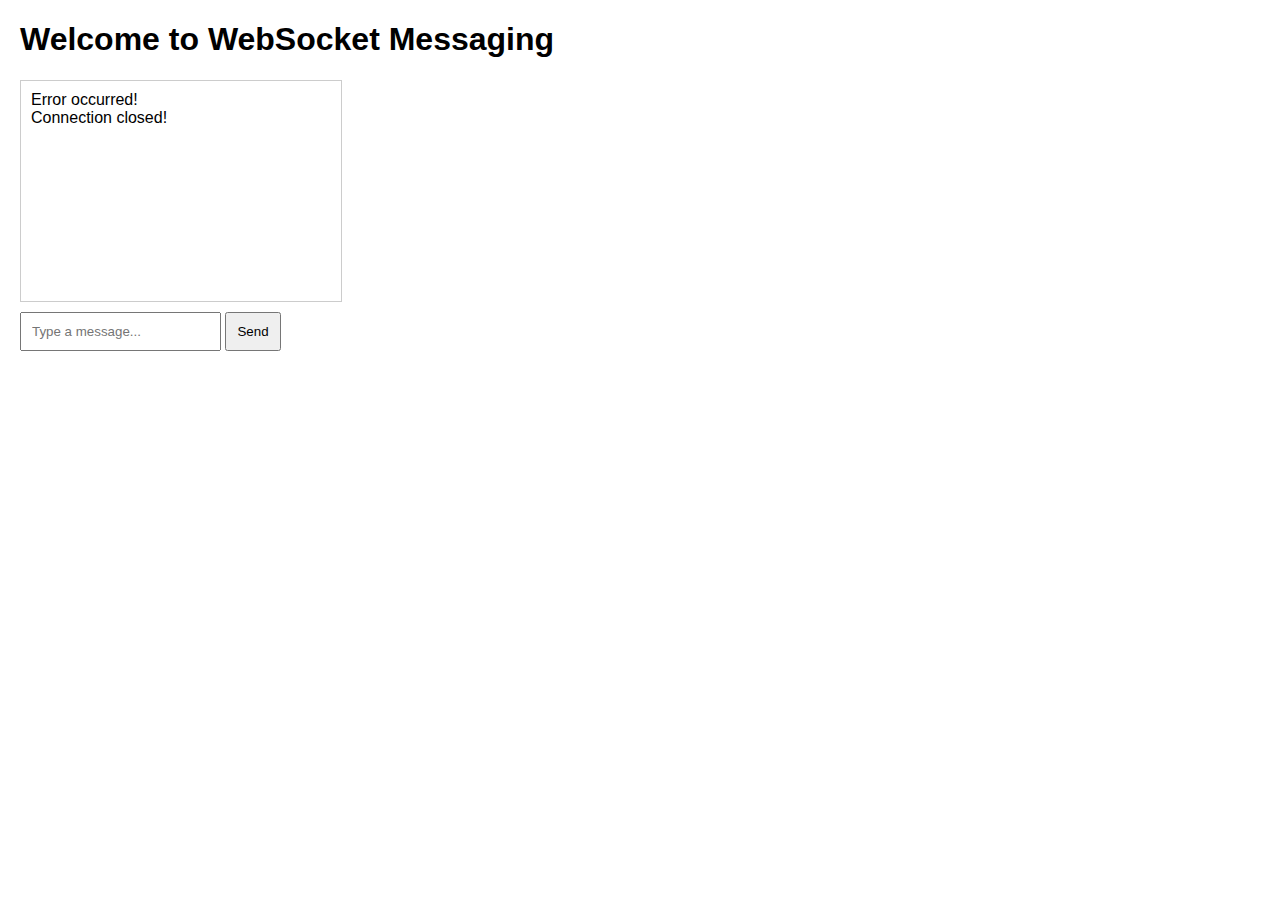
<file: server/index.html>
<!DOCTYPE html>
<html lang="en">
<head>
<meta charset="UTF-8">
<title>WebSocket Client</title>
<style>
    body { font-family: Arial, sans-serif; margin: 20px; }
    #messages { border: 1px solid #ccc; padding: 10px; width: 300px; height: 200px; overflow-y: scroll; margin-bottom: 10px; }
    input, button { padding: 10px; }
    button { cursor: pointer; }
</style>
</head>
<body>
<h1>Welcome to WebSocket Messaging</h1>
<div id="messages"></div>
<input type="text" id="messageInput" placeholder="Type a message..." />
<button onclick="sendMessage()">Send</button>

<script>
    var ws = new WebSocket('ws://' + window.location.host + '/websocket');
    var messages = document.getElementById('messages');

    ws.onmessage = function(event) {
        var message = document.createElement('div');
        message.textContent = 'Received: ' + event.data;
        messages.appendChild(message);
        messages.scrollTop = messages.scrollHeight;  // Auto scroll to the bottom
    };

    ws.onopen = function(event) {
        var message = document.createElement('div');
        message.textContent = 'Connection established!';
        messages.appendChild(message);
    };

    ws.onclose = function(event) {
        var message = document.createElement('div');
        message.textContent = 'Connection closed!';
        messages.appendChild(message);
    };

    ws.onerror = function(event) {
        var message = document.createElement('div');
        message.textContent = 'Error occurred!';
        messages.appendChild(message);
    };

    function sendMessage() {
        var input = document.getElementById('messageInput');
        if (input.value.trim() !== '') {
            ws.send(input.value);
            var message = document.createElement('div');
            message.textContent = 'Sent: ' + input.value;
            messages.appendChild(message);
            input.value = '';  // Clear input after sending
        }
    }
</script>
</body>
</html>


<!-- <!DOCTYPE html>
<html lang="en">
<head>
<meta charset="UTF-8">
<title>WebSocket Image Viewer</title>
<style>
    img {
        width: 100%;
        max-width: 640px;
        height: auto;
        border: 1px solid black;
    }
</style>
</head>
<body>
<h1>Live Image Stream</h1>
<img id="liveImage" src="" alt="Live image stream will appear here...">
<script>
    var ws = new WebSocket('ws://' + window.location.host + '/websocket');

    ws.onmessage = function(event) {
        // Set the source of the img element to the received image data
        document.getElementById('liveImage').src = 'data:image/jpeg;base64,' + event.data;
    };

    ws.onopen = function() {
        console.log('WebSocket connection established');
    };

    ws.onclose = function() {
        console.log('WebSocket connection closed');
    };

    ws.onerror = function(error) {
        console.error('WebSocket error:', error);
    };
</script>
</body>
</html> -->
</file>
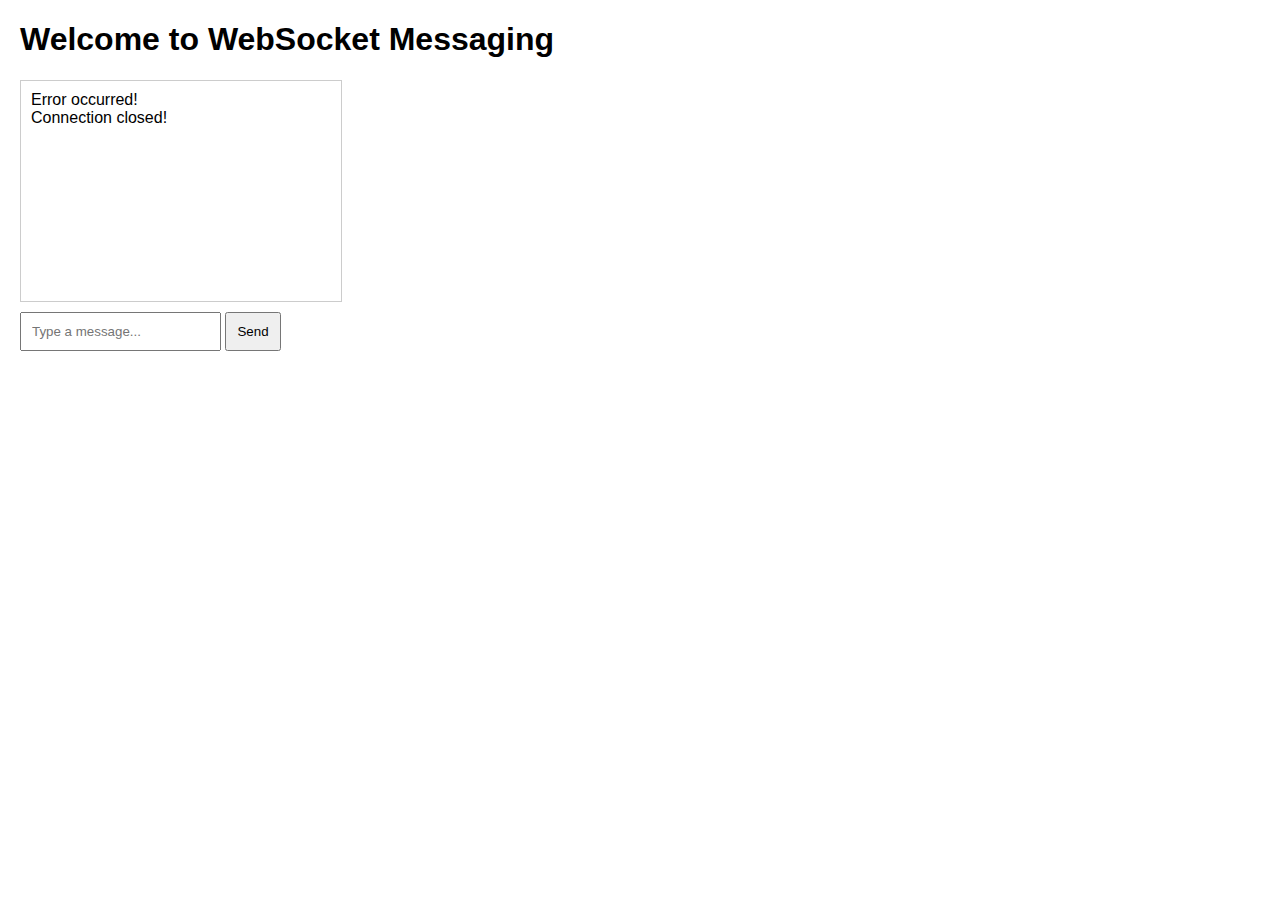
<file: tornado/index.html>
<!DOCTYPE html>
<html lang="en">
<head>
<meta charset="UTF-8">
<title>WebSocket Client</title>
<style>
    body { font-family: Arial, sans-serif; margin: 20px; }
    #messages { border: 1px solid #ccc; padding: 10px; width: 300px; height: 200px; overflow-y: scroll; margin-bottom: 10px; }
    input, button { padding: 10px; }
    button { cursor: pointer; }
</style>
</head>
<body>
<h1>Welcome to WebSocket Messaging</h1>
<div id="messages"></div>
<input type="text" id="messageInput" placeholder="Type a message..." />
<button onclick="sendMessage()">Send</button>

<script>
    var ws = new WebSocket('ws://' + window.location.host + '/websocket');
    var messages = document.getElementById('messages');

    ws.onmessage = function(event) {
        var message = document.createElement('div');
        message.textContent = 'Received: ' + event.data;
        messages.appendChild(message);
        messages.scrollTop = messages.scrollHeight;  // Auto scroll to the bottom
    };

    ws.onopen = function(event) {
        var message = document.createElement('div');
        message.textContent = 'Connection established!';
        messages.appendChild(message);
    };

    ws.onclose = function(event) {
        var message = document.createElement('div');
        message.textContent = 'Connection closed!';
        messages.appendChild(message);
    };

    ws.onerror = function(event) {
        var message = document.createElement('div');
        message.textContent = 'Error occurred!';
        messages.appendChild(message);
    };

    function sendMessage() {
        var input = document.getElementById('messageInput');
        if (input.value.trim() !== '') {
            ws.send(input.value);
            var message = document.createElement('div');
            message.textContent = 'Sent: ' + input.value;
            messages.appendChild(message);
            input.value = '';  // Clear input after sending
        }
    }
</script>
</body>
</html>


<!-- <!DOCTYPE html>
<html lang="en">
<head>
<meta charset="UTF-8">
<title>WebSocket Image Viewer</title>
<style>
    img {
        width: 100%;
        max-width: 640px;
        height: auto;
        border: 1px solid black;
    }
</style>
</head>
<body>
<h1>Live Image Stream</h1>
<img id="liveImage" src="" alt="Live image stream will appear here...">
<script>
    var ws = new WebSocket('ws://' + window.location.host + '/websocket');

    ws.onmessage = function(event) {
        // Set the source of the img element to the received image data
        document.getElementById('liveImage').src = 'data:image/png;base64,' + event.data;
    };

    ws.onopen = function() {
        console.log('WebSocket connection established');
    };

    ws.onclose = function() {
        console.log('WebSocket connection closed');
    };

    ws.onerror = function(error) {
        console.error('WebSocket error:', error);
    };
</script>
</body>
</html> -->
</file>
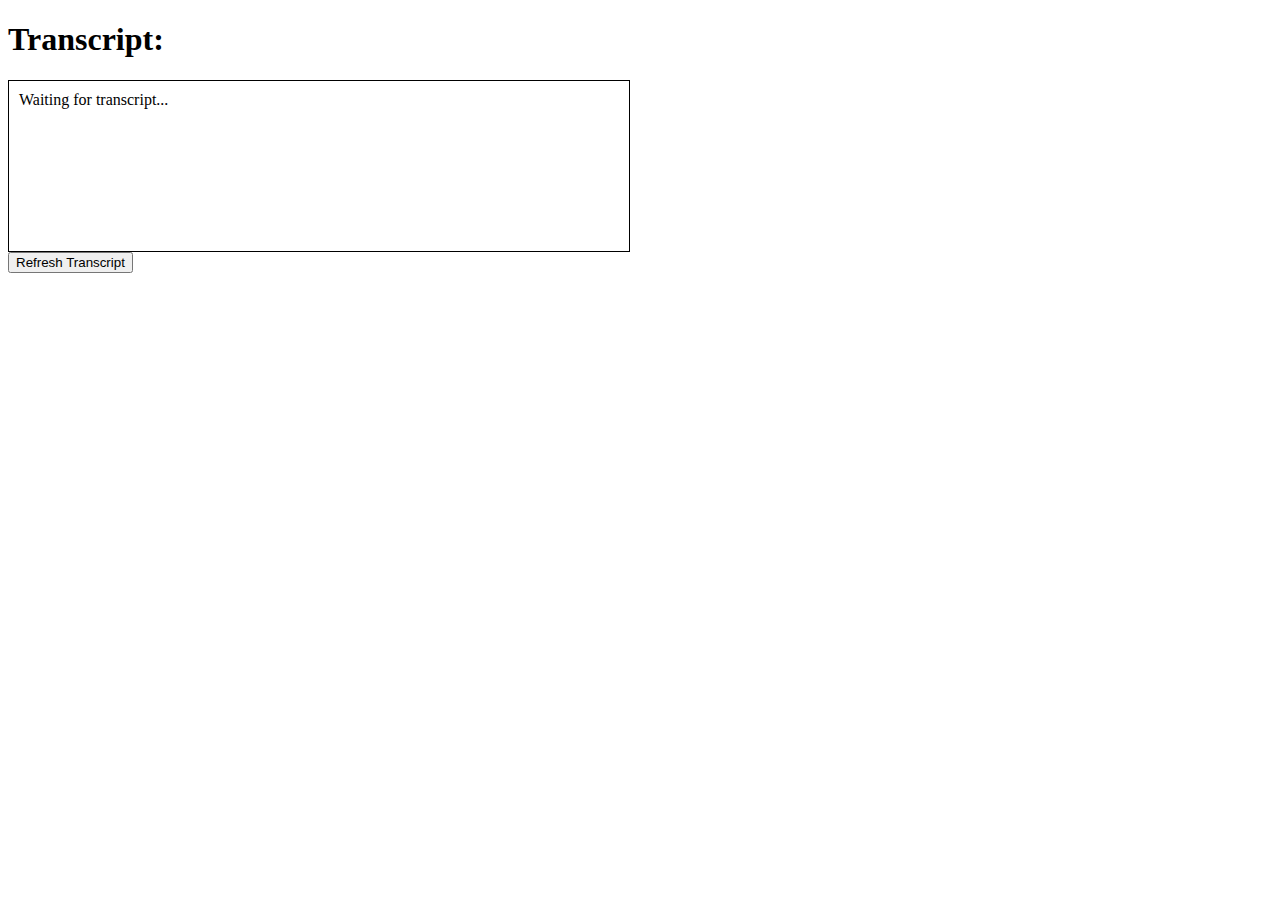
<file: tornadoserver/index.html>
<!DOCTYPE html>
<html lang="en">
<head>
    <meta charset="UTF-8">
    <title>Live Transcript</title>
    <script>
        var ws = new WebSocket("ws://10.105.252.142:8888/transcript");

        ws.onmessage = function(event) {
            var messageBox = document.getElementById('messageBox');
            messageBox.textContent = event.data;  // Update the message box with the received transcript
        };

        window.onload = function() {
            var btn = document.getElementById('refresh');
            btn.onclick = function() {
                ws.send('refresh');  // Request the latest transcript
            };
        };
    </script>
</head>
<body>
    <h1>Transcript:</h1>
    <div id="messageBox" style="width: 600px; height: 150px; border: 1px solid black; padding: 10px; overflow: scroll;">
        Waiting for transcript...
    </div>
    <button id="refresh">Refresh Transcript</button>
</body>
</html>
</file>
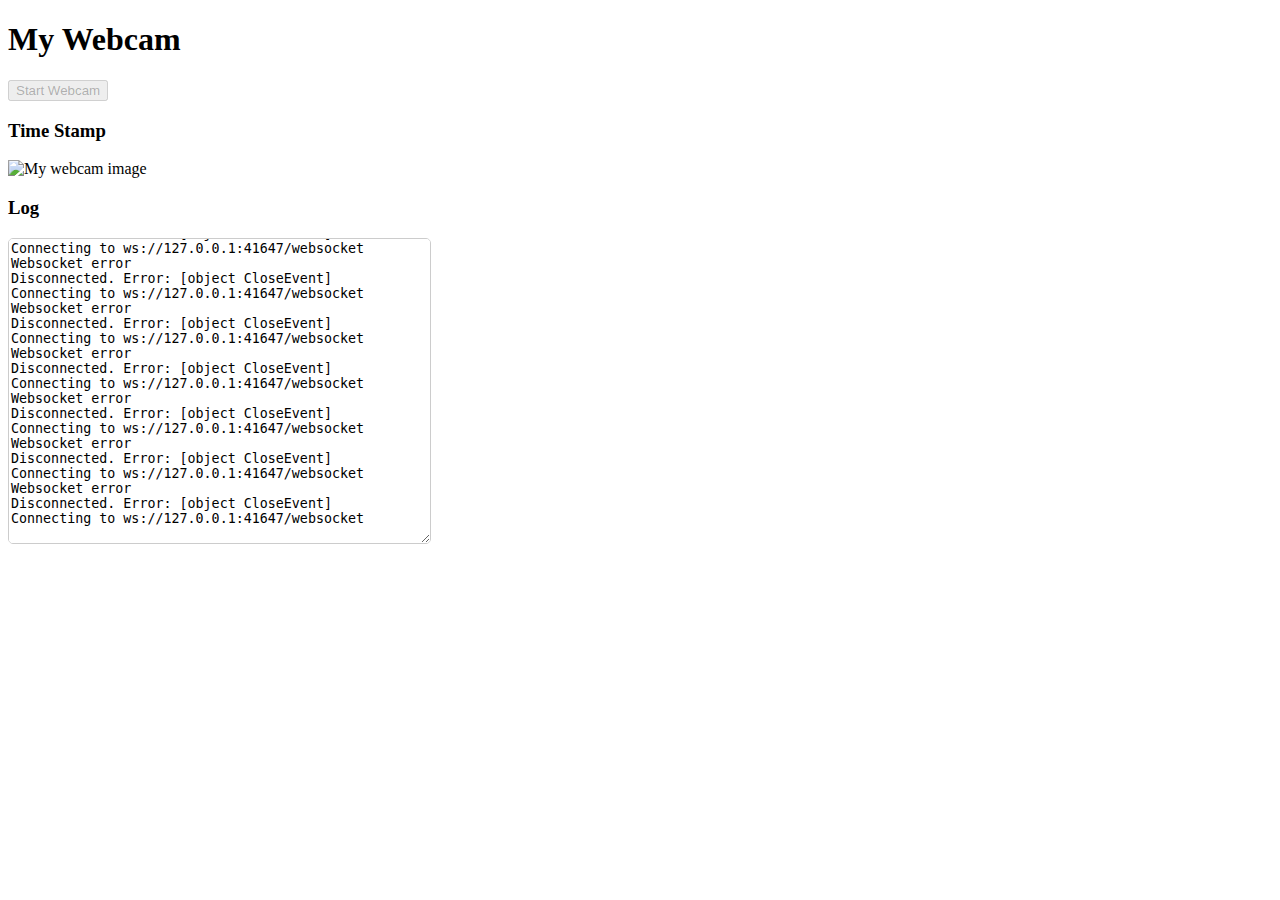
<file: server/webcam.html>
<!-- <!DOCTYPE html>

<head>
	<meta charset="utf-8">
	<meta name="viewport" content="width=device-width, initial-scale=1.0">
	<title>My Webcam</title>
	
	<link href="webcam_styles.css" rel="stylesheet" type="text/css">
</head>

<body>
   <h1>My Webcam</h1>
   
   <button id="btnWS" title="Click to start webcam">Start Webcam</button>
   
   <h3 id="timestamp">Time Stamp</h3>
   
   <img id="image" alt="My webcam image" width="240" height="240">
   
   <h3>Log</h3>
   
   <textarea id="msg" rows="20" cols="50">&nbsp;</textarea>
    
   <script src="webcam_functions.js"></script>
</body>

</html> -->

<!DOCTYPE html>

<head>
	<meta charset="utf-8">
	<meta name="viewport" content="width=device-width, initial-scale=1.0">
	<title>My Webcam</title>
	
	<style>
      #msg {
         border: 1px solid #CCCCCC;
         border-radius: 5px;
      }
   </style>
</head>

<body>
   <h1>My Webcam</h1>
   
   <button id="btnWS" title="Click to start webcam">Start Webcam</button>
   
   <h3 id="timestamp">Time Stamp</h3>
   
   <img id="image" alt="My webcam image" width="240" height="240">
   
   <h3>Log</h3>
   
   <textarea id="msg" rows="20" cols="50">&nbsp;</textarea>
    
   <script>
      var websocket = null;
      var localhost = "";
      var b = document.getElementById('btnWS');
      var buttonClicked = false;

      // Initialize the websocket
      function init() {
         if(window.location.hostname != "") {
            localhost = window.location.host;
         }

         doConnect();
      }

      function doConnect() { // makes a connection and defines callbacks
         if (b.innerText == "Start Webcam") {
            writeToScreen("Connecting to ws://" + localhost + "/websocket");
            b.disabled = true;
            websocket = new WebSocket('ws://' + localhost + '/websocket');
            websocket.onopen = function(evt) {
               onOpen(evt)
            };
            websocket.onclose = function(evt) {
               onClose(evt)
            };
            websocket.onmessage = function(evt) {
               onMessage(evt)
            };
            websocket.onerror = function(evt) {
               onError(evt)
            };
         } else {
            writeToScreen("Disconnecting ...");
            websocket.close();
         }
      }

      function onOpen(evt) { // when handshake is complete:
         writeToScreen("Connected.");
         //*** Change the text of the button to read "Stop Webcam" ***//

         //*** Change the title attribute of the button to display "Click to stop webcam" ***//

         //*** Enable the button ***//


         buttonClicked = false;
      }

      function onClose(evt) { // when socket is closed:
         writeToScreen("Disconnected. Error: " + evt);
         //*** Change the text of the button to read "Start Webcam" ***//
            
         //*** Change the title attribute of the button to display "Click to start webcam" ***//
            
         //*** Enable the button ***//
         
         
         // If the user never actually clicked the button to stop the webcam, reconnect.
         if (buttonClicked == false) {
            doConnect();
         }
         buttonClicked = false;
      }

      function onMessage(msg) {
         //*** Display a new timestamp ***//
         
         // Get the image just taken from WiFi chip's RAM.
         var image = document.getElementById('image');
         var reader = new FileReader();
         reader.onload = function(e) {
            var img_test = new Image();
            img_test.onload = function(){image.src = e.target.result;};
            img_test.onerror = function(){;};
            img_test.src = e.target.result;
         };
         reader.readAsDataURL(msg.data);
      }

      function onError(evt) { // when an error occurs
         websocket.close();
         writeToScreen("Websocket error");
         
         //*** Change the text of the button to read "Start Webcam" ***//
            
         //*** Change the title attribute of the button to display "Click to start webcam" ***//
            
         //*** Enable the button ***//
         
         
         buttonClicked = false;
      }

      // Set up event listeners
      //*** When the button is clicked, disable it and set the 'buttonClicked' variable to true, and depending on whether a Websocket is open or not, either run "doConnect()" or "websocket.close()" ***//


      // Function to display to the message box
      function writeToScreen(message)
      {
         document.getElementById("msg").innerHTML += message + "\n";
         document.getElementById("msg").scrollTop = document.getElementById("msg").scrollHeight;
      }

      // Open Websocket as soon as page loads
      window.addEventListener("load", init, false);
   </script>
</body>

</html>
</file>
<file: server/webcam_styles.css>
#msg {
    border: 1px solid #CCCCCC;
    border-radius: 5px;
}
</file>
